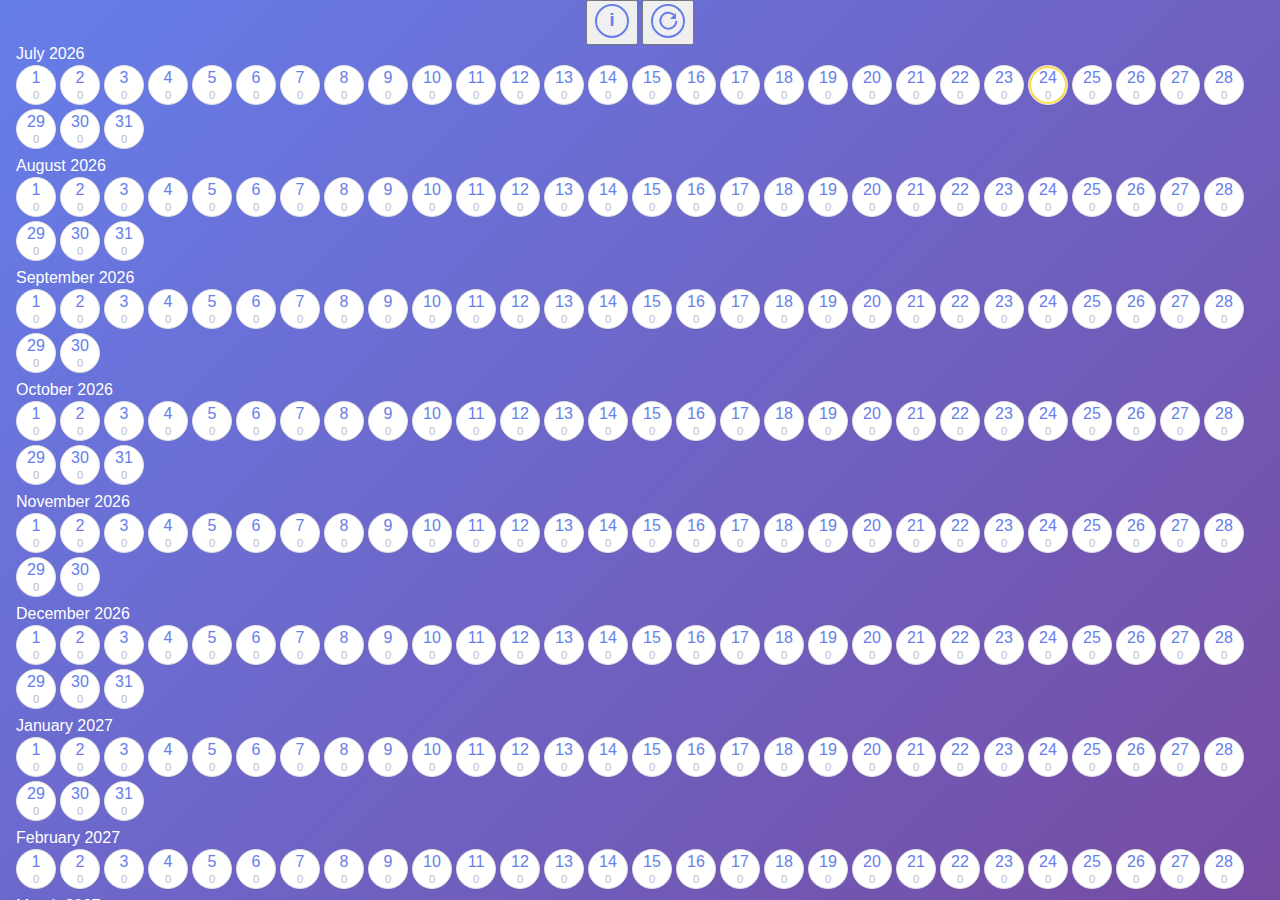
<file: index.html>
<!DOCTYPE html>
<html lang="en">

<head>
    <meta charset="UTF-8">
    <meta name="viewport" content="width=device-width, initial-scale=1.0">
    <title>Schengen Calculator</title>
    <link rel="stylesheet" href="styles.css">
        <!-- PWA Manifest & Meta Tags -->
        <link rel="manifest" href="manifest.json">
        <meta name="theme-color" content="#1976d2">
        <meta name="description" content="Calculate your Schengen travel days easily.">
        <link rel="icon" sizes="192x192" href="icon-192.png">
        <link rel="icon" sizes="512x512" href="icon-512.png">
        <meta name="apple-mobile-web-app-capable" content="yes">
        <meta name="apple-mobile-web-app-status-bar-style" content="default">
        <meta name="apple-mobile-web-app-title" content="SchengenCalc">
        <link rel="apple-touch-icon" href="icon-192.png">
</head>

<body>

    <div class="icon-buttons">
        <button id="infoBtn" class="info-button" title="Info">
            <svg width="36" height="36" viewBox="0 0 36 36" fill="none" xmlns="http://www.w3.org/2000/svg">
                <circle cx="18" cy="18" r="16" stroke="#667eea" stroke-width="2" fill="#f0f0f0" />
                <text x="18" y="23" text-anchor="middle" font-size="18" fill="#667eea" font-family="Arial"
                    font-weight="bold">i</text>
            </svg>
        </button>
        <div id="infoPopover" class="info-popover" style="display:none;">
            <div class="info-content">
                <h3>Schengen Days Calculator</h3>
                <p>
                    This tool helps you calculate your allowed stay in the Schengen area based on the 90/180 rule.
                </p>
                <p>
                    Select your travel days, and you'll see how many days you've used in your 180 day window for each
                    day.
                </p>
                <p>
                    Days will be highlighted red if you overstay!
                </p>
                <p>
                    Entered dates are saved to your browser, so you don't have to re-enter them each time.
                </p>
                <h4>Tools</h4>
                <div>
                    <button class="plain-text-btn" onclick="handleExport()">Export</button> / <button class="plain-text-btn" onclick="handleImport()">Import</button>
                </div>
                <p>
                    <a href="https://github.com/OliverCulleyDeLange/schengen-calculator" target="_blank"
                        rel="noopener">View code on GitHub</a>
                </p>
                <p>
                    <a href="./privacy/index.html" target="_blank" rel="noopener">Privacy Policy</a>
                </p>
                <button id="closeInfo" class="close-info">Close</button>
            </div>
        </div>
        <button id="resetBtn" class="reset-button" title="Reset">
            <svg width="36" height="36" viewBox="0 0 36 36" fill="none" xmlns="http://www.w3.org/2000/svg">
                <circle cx="18" cy="18" r="16" stroke="#667eea" stroke-width="2" fill="#f0f0f0" />
                <path d="M24 12a8 8 0 1 0 2.34 5.66" stroke="#667eea" stroke-width="2" fill="none" />
                <polygon points="26,10 26,16 20,16" fill="#667eea" />
            </svg>
        </button>
    </div>
    <div id="calendar"></div>

    <script type="module" src="app.js"></script>
            <script>
                if ('serviceWorker' in navigator) {
                    window.addEventListener('load', function() {
                        navigator.serviceWorker.register('service-worker.js').then(function(registration) {
                            // Registration successful
                        }, function(err) {
                            // Registration failed
                        });
                    });
                }
            </script>
    <script data-goatcounter="https://ocd.goatcounter.com/count" async src="//gc.zgo.at/count.js"></script>
</body>

</html>
</file>
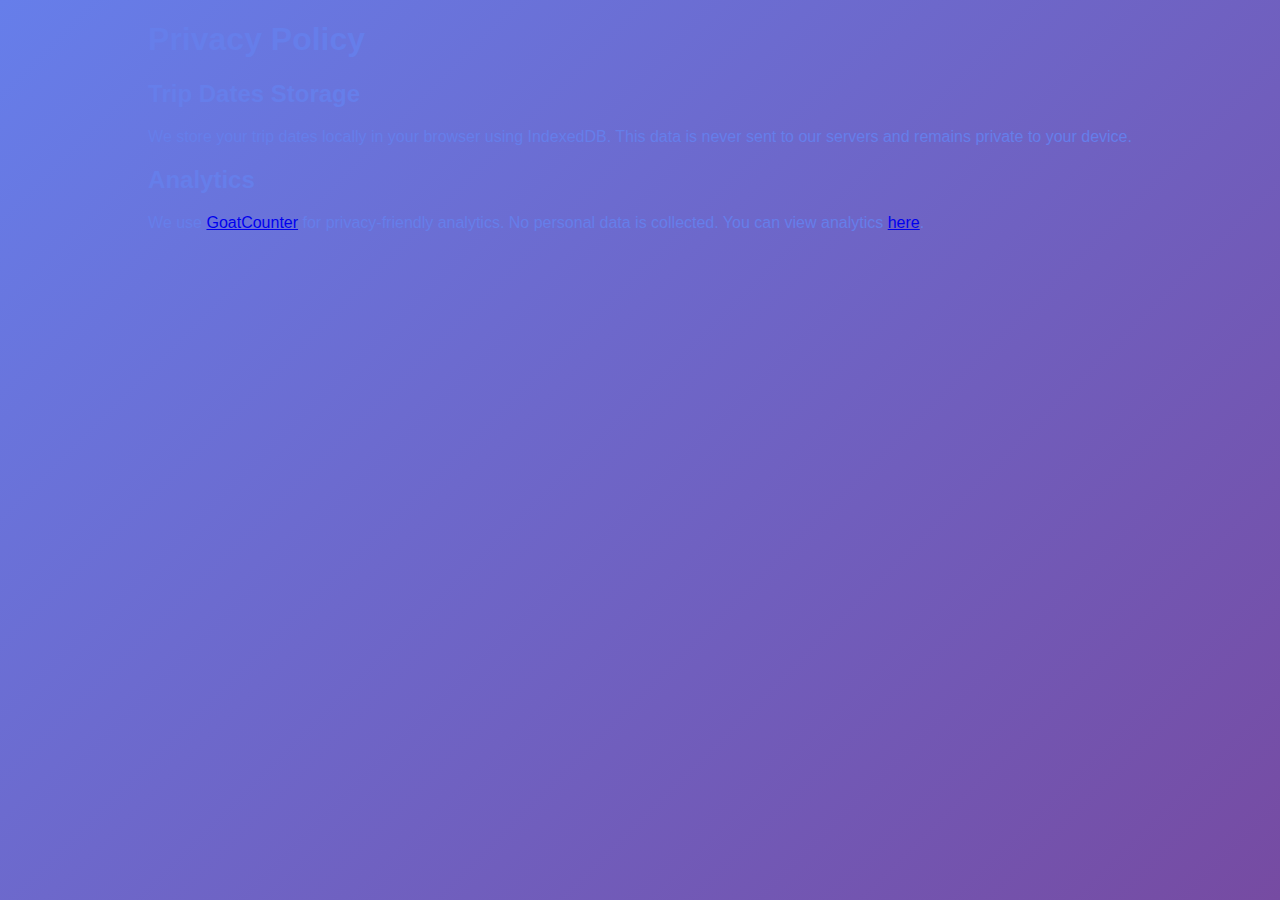
<file: privacy/index.html>
<!DOCTYPE html>
<html lang="en">
<head>
    <meta charset="UTF-8">
    <meta name="viewport" content="width=device-width, initial-scale=1.0">
    <title>Privacy Policy</title>
    <link rel="stylesheet" href="/styles.css">
</head>
<body>
    <main class="privacy-content">
        <h1>Privacy Policy</h1>
        <section>
            <h2>Trip Dates Storage</h2>
            <p>We store your trip dates locally in your browser using IndexedDB. This data is never sent to our servers and remains private to your device.</p>
        </section>
        <section>
            <h2>Analytics</h2>
            <p>We use <a href="https://www.goatcounter.com/">GoatCounter</a> for privacy-friendly analytics. No personal data is collected. You can view analytics <a href="https://ocd.goatcounter.com" target="_blank" rel="noopener">here</a>.</p>
        </section>
    </main>
</body>
</html>
</file>
<file: styles.css>
body {
    font-family: -apple-system, BlinkMacSystemFont, 'Segoe UI', Roboto, Oxygen, Ubuntu, Cantarell, sans-serif;
    background: linear-gradient(135deg, #667eea 0%, #764ba2 100%);
    min-height: 100vh;
    height: 100vh;
    color: #667eea;
    box-sizing: border-box;
    margin: 0;
    display: flex;
    flex-direction: column;
    align-items: center;
    min-height: 100vh;
    width: 100vw;
    overflow-x: auto;
}

#calendar {
    margin-bottom: 0;
    height: auto;
    max-height: 100vh;
    overflow-y: auto;
    border: none;
    border-radius: 8px;
    padding: 16px;
    box-sizing: border-box;
    background: none;
    scrollbar-width: none; /* Firefox */
    width: fit-content;
    margin-left: auto;
    margin-right: auto;
}

#calendar::-webkit-scrollbar {
    display: none; /* Chrome, Safari */
}
.calendar-container::-webkit-scrollbar {
    display: none; /* Chrome, Safari */
}


.month-grid {
    display: flex;
    flex-wrap: wrap;
    gap: 4px;
    padding-bottom: 8px;
    justify-content: flex-start;
}

.month-label {
    color: #ffffff;
    text-align: left;
    display: block;
    padding-bottom: 2px;
}


.calendar-day {
    width: 40px;
    height: 40px;
    display: flex;
    flex-direction: column;
    align-items: center;
    justify-content: center;
    border: 1px solid #e0e0e0;
    cursor: pointer;
    transition: all 0.1s;
    background: white;
    position: relative;
    padding: 4px;
    border-radius: 50%;
    box-sizing: border-box;
    color: #667eea;
}

.calendar-day:hover {
    transform: scale(0.9);
    z-index: 1;
}

.calendar-day.selected {
    border: 1px solid #0025cc;
    transform: scale(0.9);
    background: #b3c1ff;
}

.calendar-day.in-range {
    background: #667eea;
    color: white;
    border: 1px solid #0025cc;
}

.calendar-day.today {
    box-shadow: 0 0 0 2px #ffd93d inset;
}
.reset-triangle {
    position: fixed;
    bottom: 16px;
    right: 16px;
    width: 48px;
    height: 48px;
    padding: 0;
    margin: 0;
    background: none;
    border: none;
    z-index: 1000;
    cursor: pointer;
    outline: none;
}
.reset-triangle svg {
    display: block;
    width: 100%;
    height: 100%;
}
.reset-triangle:hover {
    filter: brightness(0.95) drop-shadow(0 2px 8px #667eea33);
}

.calendar-days-in-window {
    font-size: 0.7em;
    color: #bbb;
    margin-top: 2px;
}
 
.schengen-over {
    background-color: #e74c3c !important;
    color: #fff;
}
</file>
